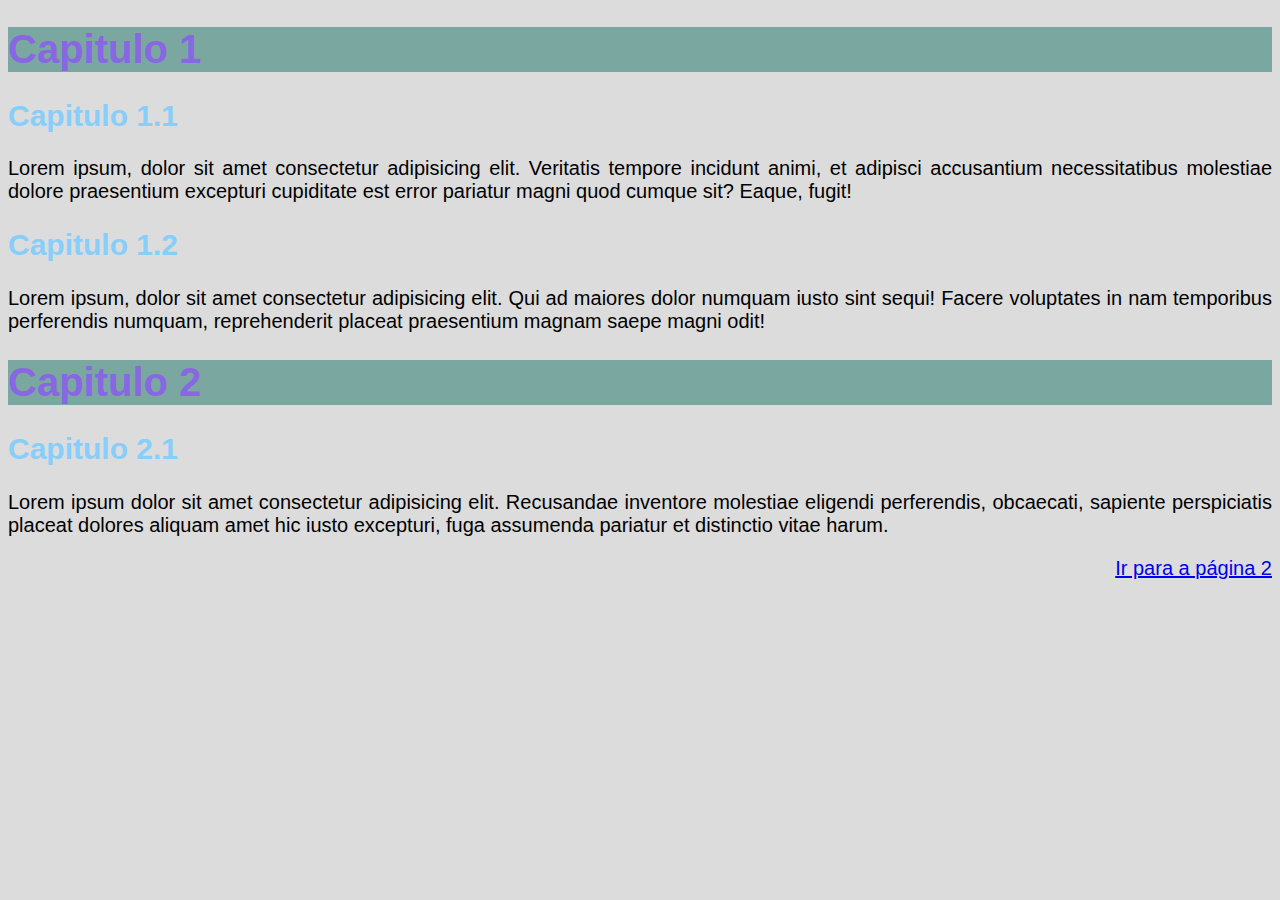
<file: index.html>
<!DOCTYPE html>
<html lang="pt-br">
<head>
    <meta charset="UTF-8">
    <meta http-equiv="X-UA-Compatible" content="IE=edge">
    <meta name="viewport" content="width=device-width, initial-scale=1.0">
    <title>Estilos Locais / Internos</title>
    <link rel="stylesheet" href="style.css">
</head>
<body>
    <h1>Capitulo 1</h1>
    <h2>Capitulo 1.1</h2>
    <p>Lorem ipsum, dolor sit amet consectetur adipisicing elit. Veritatis tempore incidunt animi, et adipisci accusantium necessitatibus molestiae dolore praesentium excepturi cupiditate est error pariatur magni quod cumque sit? Eaque, fugit!</p>
    <h2>Capitulo 1.2</h2>
    <p>Lorem ipsum, dolor sit amet consectetur adipisicing elit. Qui ad maiores dolor numquam iusto sint sequi! Facere voluptates in nam temporibus perferendis numquam, reprehenderit placeat praesentium magnam saepe magni odit!</p>
    <h1>Capitulo 2</h1>
    <h2>Capitulo 2.1</h2>
    <p>Lorem ipsum dolor sit amet consectetur adipisicing elit. Recusandae inventore molestiae eligendi perferendis, obcaecati, sapiente perspiciatis placeat dolores aliquam amet hic iusto excepturi, fuga assumenda pariatur et distinctio vitae harum.</p>
    <p style="text-align: right;"><a href="pagina02.html" target="_self">Ir para a página 2</a></p>
</body>
</html>
</file>
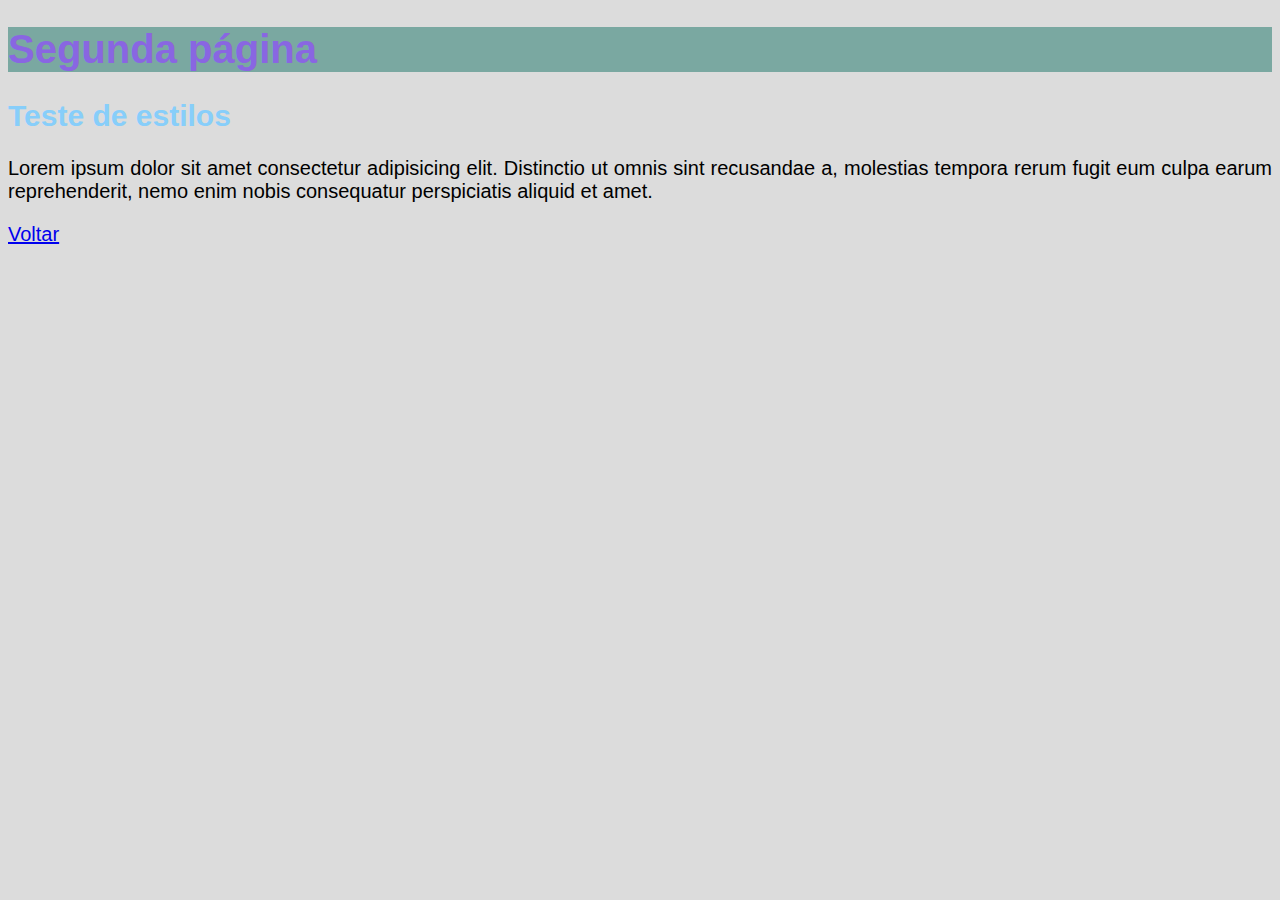
<file: pagina02.html>
<!DOCTYPE html>
<html lang="pt-br">
<head>
    <meta charset="UTF-8">
    <meta http-equiv="X-UA-Compatible" content="IE=edge">
    <meta name="viewport" content="width=device-width, initial-scale=1.0">
    <title>Segunda página</title>
    <link rel="stylesheet" href="style.css">
</head>
<body>
    <h1>Segunda página</h1>
    <h2>Teste de estilos</h2>
    <p>Lorem ipsum dolor sit amet consectetur adipisicing elit. Distinctio ut omnis sint recusandae a, molestias tempora rerum fugit eum culpa earum reprehenderit, nemo enim nobis consequatur perspiciatis aliquid et amet.</p>
    <p><a href="index.html">Voltar</a></p>
</body>
</html>
</file>
<file: style.css>
@charset "UTF-8";
        body{
            background-color: gainsboro;
            font-family: Arial, Helvetica, sans-serif;
            font-size: 20px;
        }
        h1 {
            color: rgb(137, 102, 226);
            background-color: rgb(122, 168, 161);
        }
        h2{
            color: lightskyblue;
        }

        p {
            text-align: justify;
        }
</file>
